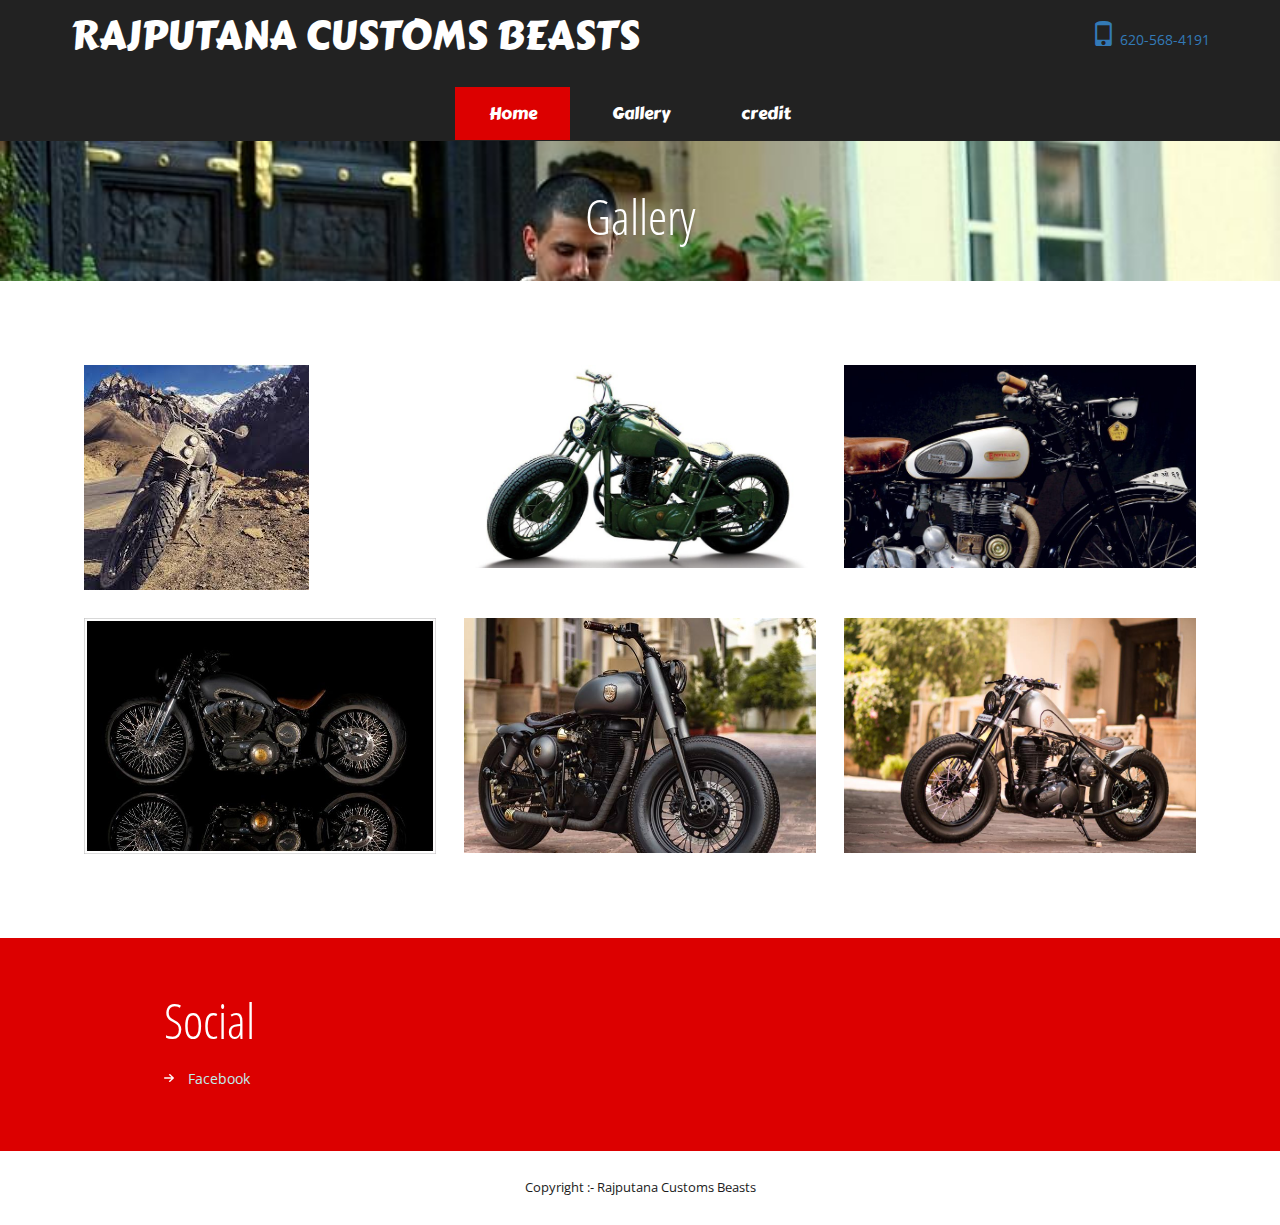
<file: gallery.html>
<!-- Creator :- Akshat Astra
File Name :- index.html
Date :- 10-06-2020
Copyright :- Rajputana Customs Beasts -->

<!DOCTYPE HTML>
<html>
<head>
<title>RAJPUTANA CUSTOMS BEASTS</title>
<link href="css/bootstrap.css" rel="stylesheet" type="text/css" media="all">
<link href="css/style.css" rel="stylesheet" type="text/css" media="all" />
<meta name="viewport" content="width=device-width, initial-scale=1">
<meta http-equiv="Content-Type" content="text/html; charset=utf-8" />
<meta name="keywords" content="Rajputana Customs Beasts" />
<script type="application/x-javascript"> addEventListener("load", function() { setTimeout(hideURLbar, 0); }, false); function hideURLbar(){ window.scrollTo(0,1); } </script>
<link href='//fonts.googleapis.com/css?family=Open+Sans:400,800italic,800,700italic,700,600italic,600,400italic,300italic,300' rel='stylesheet' type='text/css'>
<script src="js/jquery-1.11.1.min.js"></script>
<link rel="stylesheet" href="css/flexslider.css" type="text/css" media="screen" />
<script src="js/bootstrap.js"></script>

<link rel="stylesheet" type="text/css" href="css/jquery.lightbox.css">
<script src="js/jquery.lightbox.js"></script>
<script>


  $(function() {
    $('.gallery a').lightbox(); 
  });
</script>



</head>
<body>

	<div class="header">
		<div class="container">
				<div class="header-top">
					<div class="logo">
						<h1><a href="index.html">RAJPUTANA CUSTOMS BEASTS</a></h1>
					</div>
					<div class="phone">
						<a href="tel:6205684191"><span class="glyphicon glyphicon-phone" aria-hidden="true"></span> 620-568-4191 </a>
					</div>
					<div class="clearfix"></div>
				</div>
			<div class="header-bottom">
				<nav class="navbar navbar-default">
					<div class="container-fluid">
				
					<div class="navbar-header">
						<button type="button" class="navbar-toggle collapsed" data-toggle="collapse" data-target="#bs-example-navbar-collapse-1" aria-expanded="false">
							<span class="sr-only">Toggle navigation</span>
							<span class="icon-bar"></span>
							<span class="icon-bar"></span>
							<span class="icon-bar"></span>
						</button>
					</div>
					<div class="collapse navbar-collapse" id="bs-example-navbar-collapse-1">
						  <ul class="nav navbar-nav cl-effect-16">
							<li class="active"><a href="index.html">Home <span class="sr-only">(current)</span></a></li>
							
							 <li class="dropdown">
							  
							  <ul class="dropdown-menu">
								
							  </ul>
							</li>
								<li><a href="gallery.html">Gallery</a></li>
								<li><a href="credits.html">credit</a></li>
								
							</ul>
						</div>
					</div>
				</nav>
			</div>
		</div>
	</div>
			<div class="header-banner">
				<div class="container">
					<h2> gallery </h2>
				</div>
			</div>
		<div class="content">
			<div class="gallery-section">
					<div class="container">
					<div class="gallery-grids">
				<div class="col-md-4 gallery-grid">
					<div class="gallery">
						<a class="mask" href="images/g1.jpg"><img src="images/g1.jpg" class="img-responsive zoom-img" alt="/" title="image-name"></a>
					</div>	
				</div>
				<div class="col-md-4 gallery-grid">
					<div class="gallery">
						<a class="mask" href="images/g2.jpg"><img src="images/g2.jpg" class="img-responsive zoom-img" alt="/" title="image-name"></a>
					</div>	
				</div>
				<div class="col-md-4 gallery-grid">
					<div class="gallery">
						<a class="mask" href="images/g3.jpg"><img src="images/g3.jpg" class="img-responsive zoom-img" alt="/" title="image-name"></a>
					</div>	
				</div>
				<div class="clearfix"> </div>
			</div>
			<div class="gallery-grids">
				<div class="col-md-4 gallery-grid">
					<div class="gallery">
						<a class="mask" href="images/g4.jpg"><img src="images/g4.jpg" class="img-responsive zoom-img" alt="/" title="image-name"></a>
					</div>	
				</div>
				<div class="col-md-4 gallery-grid">
					<div class="gallery">
						<a class="mask" href="images/g5.jpg"><img src="images/g5.jpg" class="img-responsive zoom-img" alt="/" title="image-name"></a>
					</div>	
				</div>
				<div class="col-md-4 gallery-grid">
					<div class="gallery">
						<a class="mask" href="images/g6.jpg"><img src="images/g6.jpg" class="img-responsive zoom-img" alt="/" title="image-name"></a>
					</div>	
				</div>
				<div class="clearfix"> </div>
			</div>
			
				</div>
				
				</div>
					
				</div>
				<div class="clearfix"> </div>
			</div>
		</div>
	</div>


		<div class="specials-section">
			<div class="container">
				<div class="specials-grids">
					<div class="col-md-3 specials">
						
					<div class="col-md-3 specials">
						
					</div>
					<div class="col-md-3 specials">
						<h3>Social</h3>
						<ul>
							<li><a href="https://www.facebook.com/akshat.astra?ref=bookmarks">facebook</a></li>
							
						</ul>
					</div>
					
					<div class="clearfix"></div>
				</div>
			</div>
		</div>
	</div>
			
			<div class="footer-section">
				<div class="container">
					<div class="footer-top">
						<p>Copyright :- Rajputana Customs Beasts</p>
					</div>

				</div>
			</div>
			
</body>
</html>
</file>
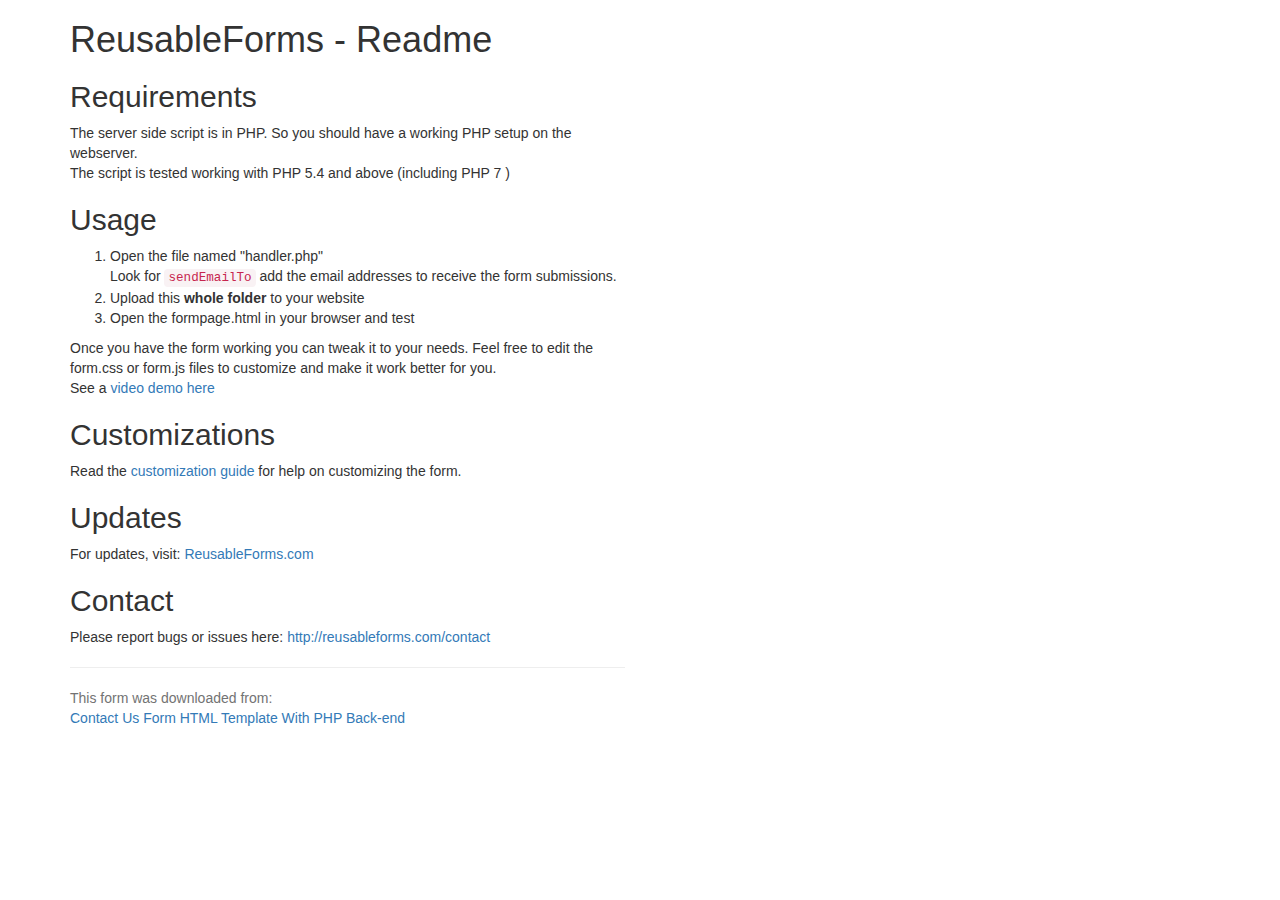
<file: readme.html>
<!doctype html>

<html lang="en">
<head>
  <meta charset="utf-8">

  <title>Reusable Form Readme First</title>
  <!-- Latest compiled and minified CSS -->
<link rel="stylesheet" href="https://maxcdn.bootstrapcdn.com/bootstrap/3.3.7/css/bootstrap.min.css" >

</head>

<body>
<div class="container">
<div class="row">
<div class="col-md-6">
<h1>ReusableForms - Readme</h1>

<h2>Requirements</h2>
The server side script is in PHP. So you should have a working PHP setup on the webserver.
<p>
The script is tested working with PHP 5.4 and above (including PHP 7 )
</p>

<h2>Usage</h2>
<ol>
<li>Open the file named "handler.php" <br/> Look for <code>sendEmailTo</code> add the email addresses to receive the form submissions.</li>
<li>Upload this <strong>whole folder</strong> to your website</li>
<li>Open the formpage.html in your browser and test</li>
</ol>
Once you have the form working you can tweak it to your needs. Feel free to edit the form.css or form.js files to customize and make it work better for you.
<p>
See a <a href="https://youtu.be/jAr4ZtLnmn0">video demo here</a>
</p>
<h2>Customizations</h2>
Read the <a href="http://reusableforms.com/doc/customization">customization guide</a> for help on customizing the form.

<h2>Updates</h2>
For updates, visit: <a href="http://reusableforms.com">ReusableForms.com</a>

<h2>Contact</h2>
Please report bugs or issues here:
<a href="http://reusableforms.com/contact">http://reusableforms.com/contact</a>
<p></p>
<hr/>
<p class="help-block">
This form was downloaded from:<br/>
<a href="http://reusableforms.com/d/c/contact-us-form-html-template">Contact Us Form HTML Template With PHP Back-end</a>
</p>

</div>
</div>
</div>
</body>
</html>
</file>
<file: css/style.css>
/*--
Author: W3layouts
Author URL: http://w3layouts.com
License: Creative Commons Attribution 3.0 Unported
License URL: http://creativecommons.org/licenses/by/3.0/
--*/
@font-face {
    font-family:'OpenSans-CondLight';
    src:url(../fonts/OpenSans-CondLight.ttf) format('truetype');
}
@font-face {
    font-family:'CarterOne';
    src:url(../fonts/CarterOne.ttf) format('truetype');
}
body a{
    transition:0.5s all;
	-webkit-transition:0.5s all;
	-moz-transition:0.5s all;
	-o-transition:0.5s all;
	-ms-transition:0.5s all;
}
input[type="button"]{
	transition:0.5s all;
	-webkit-transition:0.5s all;
	-moz-transition:0.5s all;
	-o-transition:0.5s all;
	-ms-transition:0.5s all;
}

h1,h2,h3,h4,h5,h6{
	padding:0 0;
	margin:0 0;
}
p{
	padding:0 0;
	margin:0 0;
}
ul{
	padding:0 0;
	margin:0 0;	
}
body{
	padding:0 0;
	margin:0 0; 
	font-family: 'Open Sans', sans-serif;
}
.header-top {
  margin-top: 1em;
}
.logo {
    float: left;
}
.logo h1 a {
  font-size: 1.1em;
  text-decoration: none;
  color: #fff;
  text-transform: capitalize;
  font-family:'CarterOne';
}
.header-bottom {
  padding: 2em 0 0;
}
.phone {
    float: right;
	margin-top: .5em;
}
.phone h5 {
    font-size: 1.2em;
    vertical-align: top;
    line-height: 2em;
	color:#fff;
  margin-right: 20px;
}
span.glyphicon.glyphicon-phone {
    font-size: 1.8em;
    

}
.navbar-default {
    border-color: none !important;
    background:none !important;
}
.dropdown-menu > li > a:hover, .dropdown-menu > li > a:focus {
    color: #fff;
    text-decoration: none;
    background-color: #dc0000;
}
.dropdown-menu > li > a {
    font-family: 'CarterOne';
}
.header {
    background: #222;
}
.navbar-default .navbar-nav > li > a {
    color: #fff;
    font-size: 1.2em;
	font-weight: 400;
	 padding: 1em 2em;
	 font-family: 'CarterOne';
}
.navbar-default .navbar-collapse, .navbar-default .navbar-form {
    border-color: #e7e7e7;
    text-align: center;
}
.navbar-default {
    background-color: #fff;
    border-color: #fff;
}
.navbar-default .navbar-nav > .active > a, .navbar-default .navbar-nav > .active > a:hover, .navbar-default .navbar-nav > .active > a:focus {
    color: #fff;
    background-color: #dc0000;
}
.navbar-default .navbar-nav > li > a:hover, .navbar-default .navbar-nav > li > a:focus {
    color: #fff;
    background-color: #dc0000;
}
.navbar-default .navbar-nav > .open > a, .navbar-default .navbar-nav > .open > a:hover, .navbar-default .navbar-nav > .open > a:focus {
    background-color: #dc0000;
    color: #fff;
}
.dropdown-menu > li > a {
    padding: 7px 20px;
}
.navbar {
    position: relative;
    min-height: 50px;
    margin-bottom: 0px;
    border: 1px solid transparent;
}
.navbar-nav {
    float: none;
    margin: 0;
}
.navbar-nav > li {
    float: none;
    display: inline-block;
}
.dropdown-menu {
    min-width: 141px !important;
}
/*banner*/
/*-- slider --*/
#flexiselDemo1, #flexiselDemo2, #flexiselDemo3 {
	display: none;
}
.nbs-flexisel-container {
	position: relative;
	max-width: 100%;
}
.nbs-flexisel-ul {
	position: relative;
	width: 9999px;
	margin: 0px;
	padding: 0px;
	list-style-type: none;
	text-align: center;
}
.nbs-flexisel-inner {
    overflow: hidden;
    margin-top: 0;
}
.nbs-flexisel-item {
	float: left;
	margin: 0px;
	padding: 0px;
	cursor: pointer;
	position: relative;
}
ul#flexiselDemo1 li a{
	text-decoration:none;
	display:block;
}
ul#flexiselDemo1 li a h4{
	text-align: left;
    padding-left: 14px;
	color:#478D06;
	font-family: 'Exo2-Medium';
	font-size:1.2em;
	margin-top:0.5em;
}
ul#flexiselDemo1 li a h4:hover{
	color: #DBC585;
}
.nbs-flexisel-item > a img {	
	cursor: auto;
    position: relative;
    width: 100%;
    margin: 0;
}
.nbs-flexisel-nav-left, .nbs-flexisel-nav-right {
	width: 45px;
	height: 45px;
	position: absolute;
	cursor: pointer;
	z-index: 100;
	margin-top:0em;
}
.nbs-flexisel-nav-left {
    left: 0;
    background: url(../images/img-sprite-left-right.png) no-repeat 0px 0px;
}
.nbs-flexisel-nav-right {
	right: 0px;
	background: url(../images/img-sprite-left-right.png) no-repeat -54px 0px;
}
.welcome-grid1 h4 {
    font-size: 1.5em;
    color: #fff;
    text-align: left;
	text-transform: capitalize;
	    margin-top: 1em;
}
.welcome-grid1 p {
    font-size: 1em;
    padding: 1.5em 0 3em;
    color: #999;
    line-height: 1.8em;
    text-align: left;
}
.welcome {
    padding: 5em 0;
	background: #000;
 }
.welcome h2 {
    font-size: 3.5em;
    text-transform: capitalize;
    color: #fff;
    font-family: 'OpenSans-CondLight';
}
.welcomes-grids {
    margin-top: 5.8em;
}
a.button {
    font-size: 1em;
    background-color: #dc0000;
    padding: .5em 1em;
    color: #fff;
    text-transform: capitalize;
    text-decoration: none;
}
a.button:hover {
    background: #fff;
    color: #222;
}
.welcome-grid1 {
    background: #222;
    padding: 1.4em;
}
.welcome-grid {
    padding: 0;
}
/**welcome**/
/**feature**/
.feature {
    text-align: center;
    padding: 5em 0;
  
}
.feature h3 {
    font-size: 3.5em;
    text-transform: capitalize;
    color: #dc0000;
    font-family: 'OpenSans-CondLight';
}
.feature-grids {
    margin-top: 3em;
}
.feature-icon{
    border:2px solid#dc0000;
    width: 100px;
    height: 100px;
    line-height: 8em;
    margin: 0 auto;
    border-radius: 50%;
    -webkit-border-radius: 50%;
    -ms-border-radius: 50%;
    -moz-border-radius: 50%;
    -o-border-radius: 50%;
}
.feature-grid:hover div.feature-icon {
    transform: rotateY(360deg);
    -webkit-transform: rotateY(360deg);
    -o-transform: rotateY(360deg);
    -ms-transform: rotateY(360deg);
    -moz-transform: rotateY(360deg);
    transition: 0.5s all ease;
    -webkit-transition: 0.5s all ease;
    -moz-transition: 0.5s all ease;
    -o-transition: 0.5s all ease;
    -ms-transition: 0.5s all ease;
}
.glyphicon-wrench,.glyphicon-dashboard,.glyphicon-cog,.glyphicon-record {
    font-size: 2em;
    color: #dc0000;
}
.feature-grid h4 {
    font-size: 1.5em;
    color: #000;
    text-transform: capitalize;
    margin: 0.8em 0 .5em;
}
/**feature**/
/**testimonials**/
.feature-grid p{
    font-size: 1em;
    color: #999;
	line-height:2em;
}
.testimonials {
    padding: 4em 0;
	text-align:center;
	background: url(../images/banner5.jpg) no-repeat 0px 0px;
    background-size: cover;
	 -webkit-background-size: cover;
    -moz-background-size: cover;
    -o-background-size: cover;
    -ms-background-size: cover;
}
.testimonials h3 {
   font-size: 3.5em;
    text-transform: capitalize;
     font-family: 'OpenSans-CondLight';
    color: #fff;
	margin-bottom: 0.5em;
}
.testimonials p {
    font-size: 1em;
    line-height: 1.8em;
    color: #fff;
    width: 56%;
    margin: 0 auto;
    background: url(../images/quote.png) no-repeat 0px 0px;
    padding-left: 3em;
}
.testimonials h4 {
    font-size: 1.5em;
    text-transform: capitalize;
	color: #ff9541;
	margin-top: 1em;
}
.testimonials h4 a {
    text-decoration: none;
    color: #fff;
	font-weight: 600;
}
.slider {
	position: relative;
	text-align: center;
	width: 100%;
    margin: 3em 0 0;
}
.rslides {
  position: relative;
  list-style: none;
  overflow: hidden;
  width: 100%;
  padding: 0;
  margin: 0;
  }
.rslides li {
  -webkit-backface-visibility: hidden;
  position: absolute;
  display: none;
  width: 100%;
  left: 0;
  top: 0;
  }
.rslides li:first-child {
  position: relative;
  display: block;
  float: left;
}
.rslides li:first-child {
  position: relative;
  display: block;
  float: left;
  }
.callbacks_tabs a:after {
	content: "\f111";
	font-size: 0;
	font-family: FontAwesome;
	visibility: visible;
	display: block;
	height: 8px;
	width: 8px;
	display: inline-block;
	border: 2px solid #fff;
	border-radius:50%;
	background:#fff;
}
.callbacks_here a:after{
	border: 2px solid #FFF;
	background:transparent;
}
.callbacks_tabs a{
	visibility:hidden;
}
.callbacks_tabs li{
	display:inline-block;
}
ul.callbacks_tabs.callbacks1_tabs {
	position: absolute;
	bottom: 29px;
	z-index: 999;
	left: 46%;
	display: none;
}
.callbacks_nav {
  position: absolute;
  -webkit-tap-highlight-color: rgba(0,0,0,0);
  top: 73%;
	left: 15%;
  opacity: 0.7;
  z-index: 3;
  text-indent: -9999px;
  overflow: hidden;
  text-decoration: none;
  height: 61px;
  width: 38px;
  margin-top: -45px;
  }
.callbacks_nav.next {
  left: auto;
  background-position: right top;
  right: 15%;
 }
/**testimonials**/
/**events**/
.events h3 {
   font-size: 3.5em;
    text-transform: capitalize;
     font-family: 'OpenSans-CondLight';
    color: #dc0000;
	text-align:center;
}
.events {
    padding: 5em 0;
}
.event-grid h4 {
    font-size: 1.5em;
    text-transform: capitalize;
	color: #ff9541;
	 margin: 0.8em 0 0.5em;
}
.event-grid  h4 a {
    text-decoration: none;
    color: #000;
}
.event-grid h4 a:hover {
    color: #dc0000;
}
.event-grid_pic p{
	font-size: 1em;
    color: #999;
    line-height: 2em;
}
.event-time {
    background: #eee;
    padding: 0.5em;
    display: inline-block;
    width: 40%;
    border-top-left-radius: 50px;
    border-top-right-radius: 50px;
}
.event-time p {
    text-align: center;
    font-size: 1em;
	color: #222;
}
.event-grids {
    margin-top: 3em;
}
.event-grid_pic img {
    border-radius: 5px;
}
.specials-section {
  padding: 4em 0;
  background: #dc0000;
}
.specials-section h3 {
    font-size: 3.5em;
    text-transform: capitalize;
    font-family: 'OpenSans-CondLight';
    color: #fff;
}
.specials li {
  list-style: none;
}
.specials p {
  font-size: 1em;
  line-height: 1.8em;
    color: #bfefed;
	 margin-top: 1em;
}
.specials ul{
 margin-top: 1em;
}
.specials ul li{
 list-style-type: none;
   padding: 0.3em 0;
}
.specials ul li  a{
  font-size: 1em;
  text-decoration: none;
  line-height: 1.8em;
  color: #bfefed;
    list-style: none;
	padding: 6px 24px;
  background: url(../images/list-arrow.png) no-repeat 0px 10px;
      text-transform: capitalize;
}
.specials ul li a:hover {
  color:#fff;
}
.footer-section{
	padding:2em 0;
	text-align:center;
}
.footer-top p {
	font-size: 0.9em;
	color: #1B1B1B;
	font-weight: 400;
}
.footer-top  a {
	font-size: 1em;
	color:#1B1B1B;
	font-weight: 400;
	text-transform: capitalize;
}
.footer-top a:hover {
	color: #1B1B1B;
}
.footer-top a {
	margin: 0 0.3em
}
/**about**/
.header-banner {
    background: url("../images/banner4.jpg")no-repeat 0px 0px;
    background-size: cover;
    min-height: 140px;
	text-align: center;
}
.header-banner h2 {
    font-size: 3.5em;
    text-transform: capitalize;
    color: #fff;
    font-family: 'OpenSans-CondLight';
    padding-top: 1em;
}
.about-section {
	padding:5em 0;
}
.about-section h3 {
    font-size: 3.5em;
    text-transform: capitalize;
    color: #dc0000;
    font-family: 'OpenSans-CondLight';
    text-align: center;
	margin-bottom: 0.5em;
}
.about-section h4 {
    font-size: 1.5em;
    color: #000;
    margin: 0.8em 0 0.5em;
}
.about-section p {
    font-size: 1em;
    color: #999;
    line-height: 1.8em;
}
.ourteam {
  padding:5em 0;
  text-align: center;
  background-color: grey;
}
.ourteam h3 {
    font-size: 3.5em;
    text-transform: capitalize;
     color: #fff;
	    font-family: 'OpenSans-CondLight';
}
.team-grid h4{
  font-size: 1.5em;
  color: #fff;
  text-transform: capitalize;
  margin: 0.5em 0 0.3em;
}
.team-grid p {
  font-size: 1em;
  color: #bfefed;
   line-height: 2em;
 }
.team-grids {
  margin-top: 3em;
}
.advantages {
  text-align: center;
  padding:5em 0;
}
.left-grid {
  float: left;
  width: 21%;
  margin-right: 2%;
}
.right-grid {
  float: left;
  width: 77%;
}
.left-grid p {
  background-color: #eee;
  color: #dc0000;
  background: #ECECEC;
  width: 60px;
  height: 60px;
  font-size: 1.5em;
  margin: 0;
  border-radius: 50%;
  text-align: center;
  padding-top: 0.6em;
}
.advantages h3 {
      font-size: 3.5em;
    text-transform: capitalize;
     color: #dc0000;
	  font-family: 'OpenSans-CondLight';
}
.advantages-grids {
  margin-top: 3em;
}
.right-grid h4 {
      font-size: 1.5em;
    color: #000;
    margin: 0em 0 0.5em;
}
.right-grid p {
  font-size: 1em;
  color: #999;
  line-height: 1.8em;
}
/**about**/
.services {
    padding: 5em 0;
	text-align:center;
}
.service-grid h4 {
    font-size: 1.5em;
    text-transform: capitalize;
    margin: 0.6em 0 0.4em;
    color: #000;
}
.service-grid p {
    font-size: 1em;
    color: #999;
	line-height:2em;
}
.service-grids1 {
    margin-top: 3em;
	}
/*-- gallery --*/
.gallery-section{
	padding:5em 0;
	text-align: center;
}
.gallery-grid {
  padding: 1em;
}
a.mask {
  text-decoration: none;
  overflow: hidden;
  display: block;
}
img.zoom-img {
  -webkit-transform: scale(1, 1);
  -webkit-transition-timing-function: ease-out;
  -webkit-transition-duration: 250ms;
  -moz-transform: scale(1, 1);
  -moz-transition-timing-function: ease-out;
  -moz-transition-duration: 250ms;
}
img.zoom-img:hover {
  -webkit-transform: scale(1.1);
  -webkit-transition-timing-function: ease-out;
  -webkit-transition-duration: 750ms;
  -moz-transform: scale(1.1);
  -moz-transition-timing-function: ease-out;
  -moz-transition-duration: 750ms;
  overflow: hidden;
}
/*-- gallery --*/
/*-- typography --*/
.typography {
    padding: 5em 0;
}
.show-grid [class^=col-] {
	background: #fff;
	text-align: center;
	margin-bottom: 10px;
	line-height: 2em;
	border: 10px solid #f0f0f0;
}
.show-grid [class*="col-"]:hover {
  background: #e0e0e0;
}
.grid_3{
	margin-bottom:2em;
}
.xs h3, h3.m_1{
	color:#000;
	font-size:1.7em;
	font-weight:300;
	margin-bottom: 1em;
}
.grid_3 p{
  color: #999;
  font-size: 0.85em;
  margin-bottom: 1em;
  font-weight: 300;
}
.grid_4{
	background:none;
	margin-top:50px;
}
.label {
  font-weight: 300 !important;
  border-radius:4px;
  -webkit-border-radius:4px;
	-moz-border-radius:4px;
}  
.grid_5{
	background:none;
	padding:2em 0;
}
.grid_5 h3, .grid_5 h2, .grid_5 h1, .grid_5 h4, .grid_5 h5, h3.hdg {
    margin-bottom: 1em;
    color: #222;
}
.table > thead > tr > th, .table > tbody > tr > th, .table > tfoot > tr > th, .table > thead > tr > td, .table > tbody > tr > td, .table > tfoot > tr > td {
  border-top: none !important;
}
.tab-content > .active {
  display: block;
  visibility: visible;
}
.pagination > .active > a, .pagination > .active > span, .pagination > .active > a:hover, .pagination > .active > span:hover, .pagination > .active > a:focus, .pagination > .active > span:focus {
  z-index: 0;
}
.badge-primary {
  background-color: #03a9f4;
}
.badge-success {
  background-color: #8bc34a;
}
.badge-warning {
  background-color: #ffc107;
}
.badge-danger {
  background-color: #e51c23;
}
.grid_3 p{
  line-height: 2em;
  color: #888;
  font-size: 0.9em;
  margin-bottom: 1em;
  font-weight: 300;
}
.bs-docs-example {
  margin: 1em 0;
}
section#tables  p {
 margin-top: 1em;
}
.tab-container .tab-content {
  border-radius: 0 2px 2px 2px;
  border: 1px solid #e0e0e0;
  padding: 16px;
  background-color: #ffffff;
}
.table td, .table>tbody>tr>td, .table>tbody>tr>th, .table>tfoot>tr>td, .table>tfoot>tr>th, .table>thead>tr>td, .table>thead>tr>th {
  padding: 15px!important;
}
.table > thead > tr > th, .table > tbody > tr > th, .table > tfoot > tr > th, .table > thead > tr > td, .table > tbody > tr > td, .table > tfoot > tr > td {
  font-size: 0.9em;
  color: #999;
  border-top: none !important;
}
.tab-content > .active {
  display: block;
  visibility: visible;
}
.label {
  font-weight: 300 !important;
}
.label {
  padding: 4px 6px;
  border: none;
  text-shadow: none;
}
.nav-tabs {
  margin-bottom: 1em;
}
.alert {
  font-size: 0.85em;
}
h1.t-button,h2.t-button,h3.t-button,h4.t-button,h5.t-button {
	line-height:1.8em;
  margin-top:0.5em;
  margin-bottom: 0.5em;
}
li.list-group-item1 {
  line-height: 2.5em;
}
.input-group {
  margin-bottom: 20px;
  }
.in-gp-tl{
	padding:0;
}
.in-gp-tb{
	padding-right:0;
}
.list-group {
  margin-bottom: 48px;
}
ol {
  margin-bottom: 44px;
}
h2.typoh2{
    margin: 0 0 10px;
}
@media (max-width:768px){
	.grid_5 {
		padding: 0 0 1em;
	}
	.grid_3 {
		margin-bottom: 0em;
	}
}
@media (max-width:640px){
	h1, .h1, h2, .h2, h3, .h3 {
		margin-top: 0px;
		margin-bottom: 0px;
	}
	.grid_5 h3, .grid_5 h2, .grid_5 h1, .grid_5 h4, .grid_5 h5, h3.hdg, h3.bars {
		margin-bottom: .5em;
	}
	.progress {
		height: 10px;
		margin-bottom: 10px;
	}
	ol.breadcrumb li,.grid_3 p,ul.list-group li,li.list-group-item1 {
		font-size: 14px;
	}
	.breadcrumb {
		margin-bottom: 10px;
	}
	.well {
		font-size: 14px;
		margin-bottom: 10px;
	}
	h2.typoh2 {
		font-size: 1.5em;
	}
}
@media (max-width:480px){
	.table h1 {
		font-size: 26px;
	}
	.table h2 {
		font-size: 23px;
	}
	.table h3 {
		font-size: 20px;
	}
	.label {
		font-size: 53%;
	}
	.alert,p {
		font-size: 14px;
	}
	.pagination {
		margin: 20px 0 0px;
	}
	.grid_4 {
    margin-top: 2em;
}
}
@media (max-width: 320px){
	.grid_4 {
		margin-top: 18px;
	}
	h3.title {
		font-size: 1.6em;
	}
	.alert, p,ol.breadcrumb li, .grid_3 p,.well, ul.list-group li, li.list-group-item1,a.list-group-item {
		font-size: 13px;
	}
	.alert {
		padding: 10px;
		margin-bottom: 10px;
	}
	ul.pagination li a {
		font-size: 14px;
		padding: 5px 11px;
	}
	.list-group {
		margin-bottom: 10px;
	}
	.well {
		padding: 10px;
	}
	.nav > li > a {
		font-size: 14px;
	}
	table.table.table-striped,.table-bordered,.bs-docs-example {
		display: none;
	}
}
/*-- //typography --*/
/***contact page ***/
.contact{
	padding: 5em 0;
	text-align: center;
}
.google-map iframe {
	width: 100%;
	min-height: 400px;
	border: none;
	margin-bottom: 2em;
}
.contact-grids {
    text-align: left;
}
.contact-left p {
	color: #777;
	font-size: 1em;
	line-height: 1.8em;
}
.contact-left p a {
    text-decoration: none;
    color: #dc0000;
}
address {
   margin: 1em 0 0;
 }
.contact-right h5{
	font-size:1em;
	text-transform: uppercase;
	font-weight: 400;
	padding: 10px 0;
	color: #222;
	
}
.contact-right input[type="text"] {
	width: 100%;
	padding: 10px 10px;
	font-size: 1em;
	outline: none;
	border: 1px solid #dcdee0;
}
.contact-right textarea {
	width: 100%;
	padding: 10px 10px;
	font-size: 1em;
	height: 10em;
	resize: none;
	outline: none;
	border: 1px solid #dcdee0;
	
}
.contact-right input[type="submit"] {
	width: 20%;
	font-size: 1em;
	text-transform: uppercase;
	background: #222;
	border: none;
	outline: none;
	margin-top: 0.5em;
	color: #fff;
	font-weight: 500;
	padding: 10px 0;
	transition:0.5s all;
	-webkit-transition:0.5s all;
	-moz-transition:0.5s all;
	-o-transition:0.5s all;
	-ms-transition:0.5s all;
}
.contact-right input[type="submit"]:hover {
	background: #dc0000;
}
	/**responsive**/
	
@media (max-width:1080px){
.navbar-default .navbar-nav > li > a {
    color: #fff;
    font-size: 1.1em;
}
.welcome h2,.header-banner h2 {
    font-size: 3em;
}
.phone h5 {
    font-size: 1.1em;
}
.welcome-grid1 h4,.feature-grid h4,.testimonials h4,.event-grid h4,.about-section h4,.team-grid h4,.right-grid h4,.service-grid h4 {
    font-size: 1.35em;
}
.welcome-grid1 p {
    font-size: .965em;
	padding: 1.5em 0 1.9em;
}
.welcomes-grids {
    margin-top: 2.3em;
}
.feature h3,.testimonials h3,.events h3,.about-section h3,.ourteam h3,.advantages h3,.specials-section h3  {
    font-size: 3em;
}
.feature-grid p,.testimonials p,.event-grid_pic p,.specials p,.about-section p,.team-grid p,.right-grid p,.service-grid p,.contact-left p{
  font-size: .965em;
}
.specials ul li a {
    font-size: .96em;
}
@media (max-width:991px){
.navbar-default .navbar-nav > li > a {
    padding: 1em 1em;
}
.logo h1 a {
    font-size: 1em;
}
.welcome-grid {
    width: 100%;
}
.welcome-grid1 {
    width: 100%;
}
.welcome-grid img {
    width: 100%;
}
.welcomes-grid {
    float: left;
    width: 33.3%;
}
.welcome h2, .header-banner h2 {
    font-size: 2.5em;
}
.welcome-grid1 p {
    font-size: .95em;
}
.welcome-grid1 h4, .feature-grid h4, .testimonials h4, .event-grid h4, .about-section h4, .team-grid h4, .right-grid h4, .service-grid h4 {
    font-size: 1.25em;
	    line-height: 1.5em;
}
.feature-grid p,.event-grid_pic p, .specials p, .about-section p, .team-grid p, .right-grid p, .service-grid p,.typography,.contact-left p {
    font-size: .95em;
}
.header-banner {
    min-height: 95px;
}
a.button {
    font-size: 0.95em;
}

.nbs-flexisel-nav-left, .nbs-flexisel-nav-right {
    margin-top: 1em;
}
.welcome,.feature,.events,.specials-section,.testimonials,.about-section,.ourteam,.advantages,.services,.gallery-section,.typography,.contact {
    padding: 3em 0;
}
.feature h3,.testimonials h3, .events h3, .about-section h3, .ourteam h3, .advantages h3,.specials-section h3  {
    font-size: 2.5em;
}
.feature-grid {
    float: left;
    width: 25%;
}
.testimonials {
    background: url(../images/banner5.jpg) no-repeat -10px 0px;
    background-size: cover;
}
.testimonials p {
   width: 71%;
   font-size: .95em;
}
.event-grid {
    float: left;
    width: 33.3%;
}
.event-time {
    width: 57%;
}
.specials {
    float: left;
    width: 50%;
}
.specials:nth-child(3) {
    margin-top: 1em;
}
.specials:nth-child(4) {
    margin-top: 1em;
}
.team-grid {
    float: left;
    width: 25%;
}
.advantage-grid {
    float: left;
    width: 33.3%;
}
.left-grid p {
    width: 50px;
    height: 50px;
    font-size: 1.3em;
}
.service-grid {
    float: left;
    width: 33.3%;
}
.grid_4 {
    background: none;
    margin-top: 0px;
}
.gallery-grid {
    float: left;
    width: 33.3%;
}
.google-map iframe {
    width: 100%;
    min-height: 270px;
}
.contact-left {
    float: left;
    width: 50%;
}
.contact-right {
    float: left;
    width: 50%;
}
.contact-right h5 {
    font-size: .96em;
}
.contact-right input[type="text"],.contact-right textarea {
    padding: 6px 10px;
}
.contact-right input[type="submit"] {
    width: 23%;
    font-size: .95em;
}
}
@media (max-width: 768px){
.testimonials {
    background: url(../images/banner5.jpg) no-repeat -190px 0px;
    background-size: cover;
}
}
@media (max-width:640px){
.navbar-nav > li {
    float: none;
    display: block;
}
.navbar-toggle {
    position: relative;
    float: none;
    margin-right: 0;
}
.navbar {
   text-align: center;
}
.navbar-default .navbar-collapse, .navbar-default .navbar-form {
    border: none!important;
	box-shadow: 0 0 0;
    background: #222;
}
.navbar-default .navbar-toggle {
    border-color: #dc0000;
	 background-color: #dc0000;
}
.navbar-default .navbar-toggle .icon-bar {
    background-color: #fff;
}
.navbar-default .navbar-toggle:hover, .navbar-default .navbar-toggle:focus {
    background-color: #dc0000;
}
.navbar-nav .open .dropdown-menu {
     text-align: center;
}
.navbar-default .navbar-nav .open .dropdown-menu > li > a {
    color: #fff;
}
.navbar-default .navbar-nav .open .dropdown-menu > li > a:hover, .navbar-default .navbar-nav .open .dropdown-menu > li > a:focus {
    color: #fff;
    background-color: transparent;
}
.header-bottom {
    padding: 1em 0 0;
}
.welcome h2, .header-banner h2 {
    font-size: 2.4em;
    padding-top: 0.5em;
}
.header-banner {
    min-height: 70px;
}
.phone h5 {
    font-size: 1em;
}
.welcome-grid1 h4, .feature-grid h4, .testimonials h4, .event-grid h4, .about-section h4, .team-grid h4, .right-grid h4, .service-grid h4 {
    font-size: 1.2em;
}
.nbs-flexisel-nav-left, .nbs-flexisel-nav-right {
    margin-top: 4em;
}
.feature-icon {
    border: 2px solid#dc0000;
    width: 85px;
    height: 85px;
    line-height: 7em;
}
.feature-grid {
    float: left;
    width: 50%;
}
.feature-grid:nth-child(3) {
    margin-top: 1em;
}
.feature-grid:nth-child(4) {
    margin-top: 1em;
}
.testimonials p {
    width: 95%;
}
.feature-grids,.event-grids,.team-grids,.advantages-grids {
    margin-top: 2em;
}
.slider {
  margin: 2em 0 0;
}
.event-time {
    width: 70%;
}
.advantage-grid {
    width: 100%;
}
.advantage-grid:nth-child(2) {
    margin: 1em 0; 
}
.right-grid h4 {
    text-align: left;
}
.right-grid p {
    text-align: left;
}
.left-grid {
    float: left;
    width: 10%;
    margin-right: 2%;
}
.right-grid {
    float: left;
    width: 88%;
}
.google-map iframe {
    width: 100%;
    min-height: 230px;
}
}
@media (max-width: 480px){
.logo h1 a {
    font-size: 0.9em;
}
.navbar-default .navbar-nav > li > a {
    font-size: 1em;
}
.welcome-grid1 {
    padding: 1em;
}
.welcome, .feature, .events, .specials-section, .testimonials, .about-section, .ourteam, .advantages, .services, .gallery-section,.typography, .contact {
    padding: 2em 0;
}
.welcome-grid1 p {
    font-size: .92em;
    padding: 1em 0 1.5em;
}
.welcome h2, .header-banner h2 {
    font-size: 2.2em;
}
.welcome-grid1 h4, .feature-grid h4, .testimonials h4, .event-grid h4, .about-section h4, .team-grid h4, .right-grid h4, .service-grid h4 {
    font-size: 1.15em;
}
a.button {
    font-size: 0.92em;
}
.nbs-flexisel-nav-left, .nbs-flexisel-nav-right {
    margin-top: 8em;
}
.testimonials p {
    width: 100%;
    font-size: .92em;
}
.slider {
    margin: 1em 0 0;
}
.feature-grids, .event-grids, .team-grids, .advantages-grids {
    margin-top: 1em;
}
.event-grid {
    width: 100%;
}
.event-time {
    width: 40%;
}
.event-grid:nth-child(2) {
    margin-top: 1em;
}
.event-grid:nth-child(3) {
    margin-top: 1em;
}
.specials ul li a {
    font-size: .92em;
    padding: 6px 19px;
}
.feature h3, .testimonials h3, .events h3, .about-section h3, .ourteam h3, .advantages h3, .specials-section h3 {
    font-size: 2em;
}
.header-banner {
    min-height: 60px;
}
.team-grid {
    width: 50%;
}
.team-grid:nth-child(3) {
    margin-top: 1em;
}
.team-grid:nth-child(4) {
    margin-top: 1em;
}
.left-grid {
    float: left;
    width: 20%;
    margin-right: 2%;
}
.right-grid {
    float: left;
    width: 77%;
}
.service-grid {
    width: 100%;
}
.service-grids1 {
    margin-top: 1em;
}
.service-grid:nth-child(2) {
    margin-top: 1em;
}
.service-grid:nth-child(3) {
    margin-top: 1em;
}
.service-grid:nth-child(5) {
    margin-top: 1em;
}
.service-grid:nth-child(6) {
    margin-top: 1em;
}
.contact-left {
    width: 100%;
	margin-top:1em;
}
.contact-right {
    width: 100%;
}
}
@media (max-width: 320px){
.logo h1 a {
    font-size: 0.75em;
}
span.glyphicon.glyphicon-phone {
    font-size: 1em;
}
.navbar-default .navbar-nav > li > a {
    padding: .5em 1em;
}
.phone h5 {
    font-size: .9em;
}
.header-top {
    margin-top: .3em;
}
.phone {
    margin-top: 1em;
}
.navbar-toggle {
    padding: 6px 6px;
}
.header-bottom {
    padding: .5em 0 0;
}
.header-bottom {
    padding: .5em 0 0;
}
.welcome h2, .header-banner h2 {
    font-size: 2.2em;
	padding-top: 0.3em;
}
.welcome-grid1 h4, .feature-grid h4, .testimonials h4, .event-grid h4, .about-section h4, .team-grid h4, .right-grid h4, .service-grid h4 {
    font-size: 1.1em;
}
.nbs-flexisel-nav-left, .nbs-flexisel-nav-right {
    margin-top: 5em;
}
.welcomes-grid {
    padding: 0 0.5em;
}
.welcome, .feature, .events, .specials-section, .testimonials, .about-section, .ourteam, .advantages, .services, .gallery-section, .typography, .contact {
    padding: 1em 0;
}
.feature-grid {
    width: 100%;
    padding: 0;
}
.feature-grid:nth-child(2) {
    margin-top: 1em;
}
.testimonials {
    background: url(../images/banner5.jpg) no-repeat -440px 0px;
}
.event-grid {
    padding: 0;
}
.specials {
    width: 100%;
	padding:0;
}
.specials:nth-child(2) {
    margin-top: 1em;
}
.footer-section {
    padding: 1em 0;
}
.specials ul {
    margin-top: .5em;
}
.team-grid {
    width: 100%;
    padding: 0;
}
.team-grid:nth-child(2) {
    margin-top: 1em;
}
.advantage-grid {
    padding: 0;
}
.service-grid {
    padding: 0;
}
.feature-icon {
    border: 2px solid#dc0000;
    width: 75px;
    height: 75px;
    line-height: 6.5em;
}
.gallery-grid {
    padding: 0 0 1em;
    width: 100%;
}
.contact-right {
    padding: 0;
}
.contact-left {
    padding: 0;
}
.contact-right input[type="submit"] {
    width: 28%;
}
}
h5{
  text-align: right;
}
.main-banner {
  position: relative;
}
#bg-video {
    min-width: 100%;
    min-height: 100vh;
    max-width: 100%;
    max-height: 100vh;
    object-fit: cover;
    z-index: -1;
}

#bg-video::-webkit-media-controls {
    display: none !important;
}
</file>
